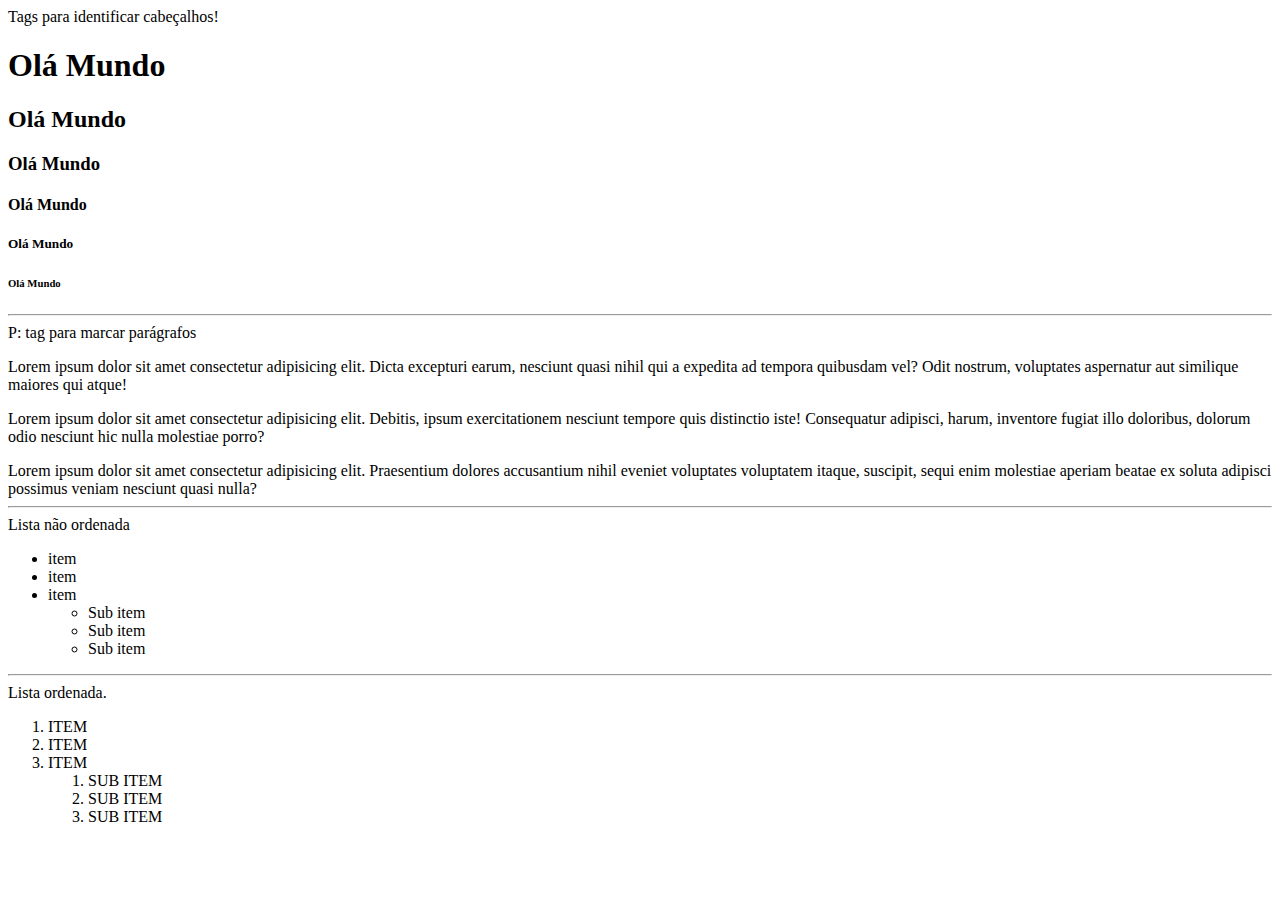
<file: index.html>
<!DOCTYPE html>
<html lang="pt-br">

<head>
    <meta charset="UTF-8">
    <meta name="viewport" content="width=device-width, initial-scale=1.0">
    <title>Meu site</title>
</head>

<body>
    Tags para identificar cabeçalhos!
    <h1>Olá Mundo</h1>
    <h2>Olá Mundo</h2>
    <h3>Olá Mundo</h3>
    <h4>Olá Mundo</h4>
    <h5>Olá Mundo</h5>
    <h6>Olá Mundo</h6>

    <hr>
    P: tag para marcar parágrafos
    </P>
    Lorem ipsum dolor sit amet consectetur adipisicing elit. Dicta excepturi earum, nesciunt quasi nihil qui a expedita
    ad tempora quibusdam vel? Odit nostrum, voluptates aspernatur aut similique maiores qui atque!

    <p>

    </p>


    Lorem ipsum dolor sit amet consectetur adipisicing elit. Debitis, ipsum exercitationem nesciunt tempore quis
    distinctio iste! Consequatur adipisci, harum, inventore fugiat illo doloribus, dolorum odio nesciunt hic nulla
    molestiae porro?
    <p>

    </p>

    Lorem ipsum dolor sit amet consectetur adipisicing elit. Praesentium dolores accusantium nihil eveniet voluptates
    voluptatem itaque, suscipit, sequi enim molestiae aperiam beatae ex soluta adipisci possimus veniam nesciunt quasi
    nulla?

    <hr>

    Lista não ordenada
    <ul>
        <li>item</li>
        <li>item</li>
        <li>item</li>
        <ul>
            <li>Sub item</li>
            <li>Sub item</li>
            <li>Sub item</li>

        </ul>
    </ul>
    <hr>
    Lista ordenada.
    <ol>
        <LI>ITEM</LI>
        <LI>ITEM</LI>
        <LI>ITEM</LI>
        <OL>
            <LI>SUB ITEM</LI>
            <LI>SUB ITEM</LI>
            <LI>SUB ITEM</LI>
        </ol>
</body>

</html>
</file>
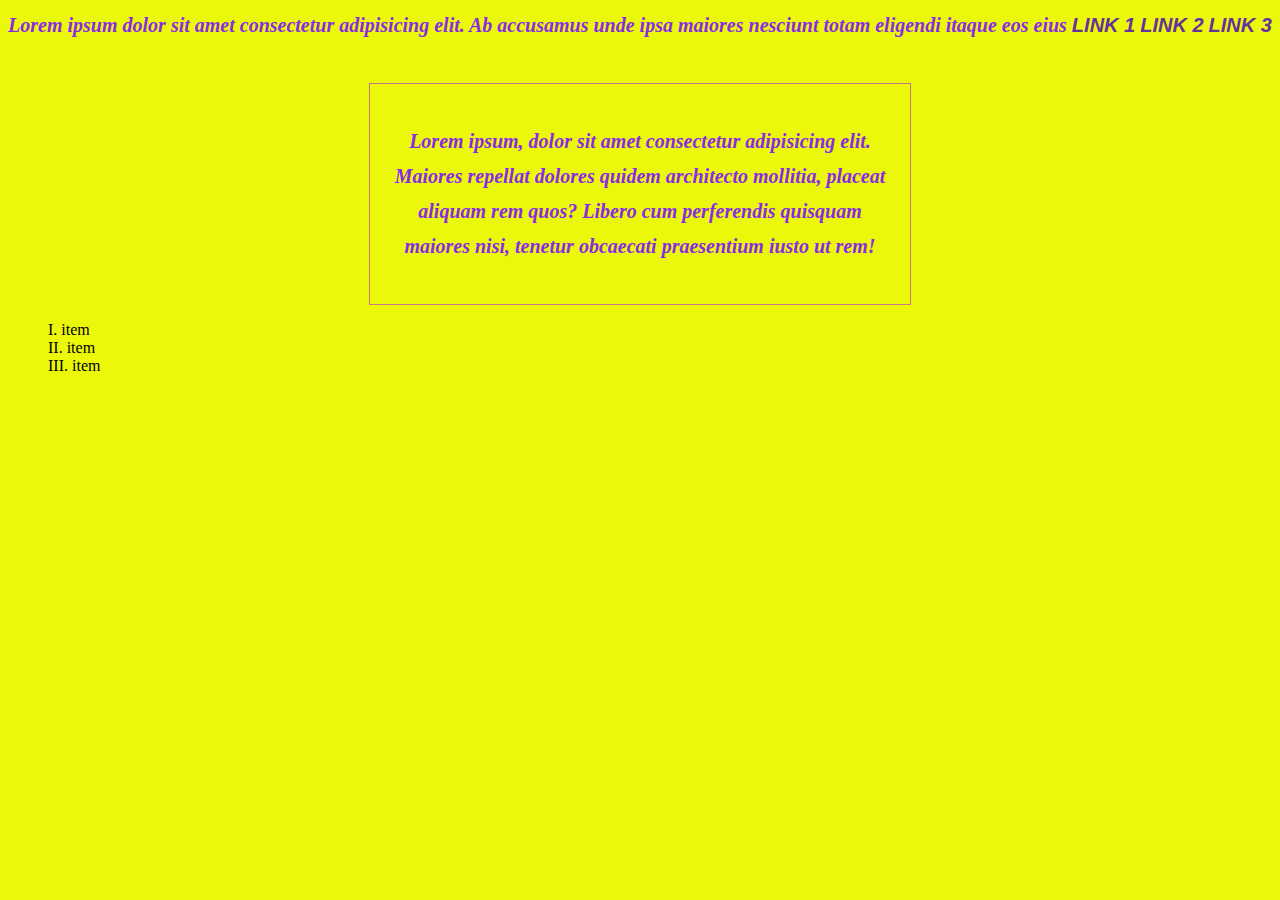
<file: CSS_pratica/index.html>
<!DOCTYPE html>
<html lang="en">
<head>
    <meta charset="UTF-8">
    <meta name="viewport" content="width=device-width, initial-scale=1.0">
    <title>Document</title>
    <link rel="stylesheet" href="style.css">
</head>
<body>
    <div class="texto">
        Lorem ipsum dolor sit amet consectetur adipisicing elit. Ab accusamus unde ipsa maiores nesciunt totam eligendi itaque eos eius 
        <a href="#">link 1</a>
        
        <a href="#">link 2</a>
        
        <a href="#">link 3</a>

    
    </div>


    <div class="texto borda">
        Lorem ipsum, dolor sit amet consectetur adipisicing elit. Maiores repellat dolores quidem architecto mollitia, placeat aliquam rem quos? Libero cum perferendis quisquam maiores nisi, tenetur obcaecati praesentium iusto ut rem!
    
    </div>
    <ul class="lista">
        <li>item</li>
        <li>item</li>
        <li>item</li>
    </ul>  

</body>
</html>
</file>
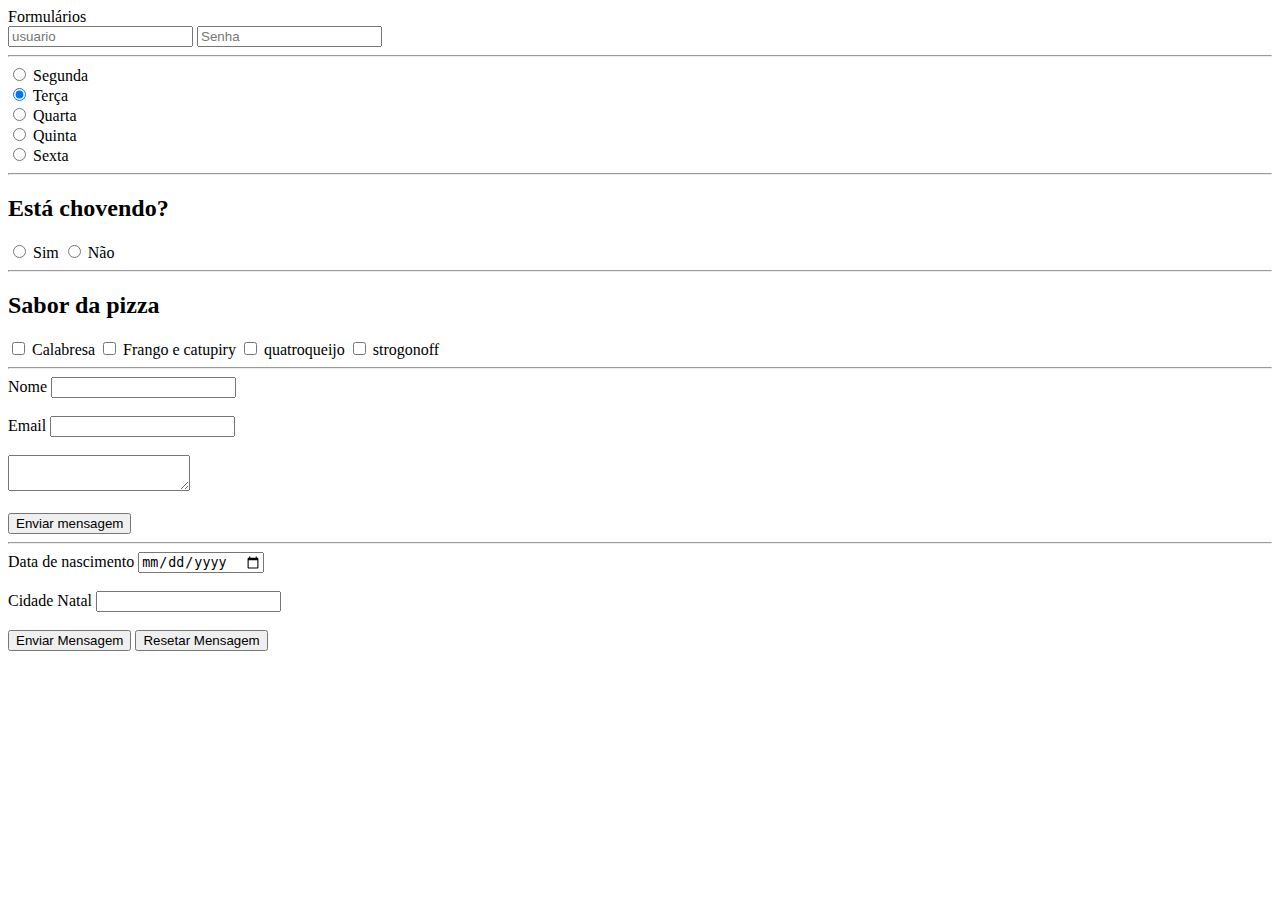
<file: Forms/index.html>
<!DOCTYPE html>
<html lang="en">
<head>
    <meta charset="UTF-8">
    <meta name="viewport" content="width=device-width, initial-scale=1.0">
    <title>Formulários</title>
</head>
<body>
    <hl>Formulários</hl>
    <form action="">
        <input type="text" name="usuario" placeholder="usuario" >
        <input type="password" name="senha" placeholder="Senha" >
       <hr>
        <input type="radio" name="dia" value="segunda" placeholder="segunda"> Segunda <br>
        <input type="radio" name="dia" value="segunda" placeholder="terça" checked> Terça <br>
        <input type="radio" name="dia" value="segunda" placeholder="quarta"> Quarta <br>
        <input type="radio" name="dia" value="segunda" placeholder="quinta"> Quinta <br>
        <input type="radio" name="dia" value="segunda" placeholder="sexta"> Sexta <br>
       <hr>
       <h2>Está chovendo?</h2>
       <label for="sim">
           <input type="radio" name="chuva" value="sim"> Sim
        </label>
       <label for="nao"> 
       <input type="radio" name="chuva" value="não" Não> Não

          </label>
<hr>
<h2>Sabor da pizza</h2>
<label for="Calabresa">
 <input type="checkbox" name="calabresa" id="calabresa"> Calabresa

 </label>
 <label for="Calabresa">
    <input type="checkbox" name="Frango e catupiry" id="Frango e catupiry"> Frango e catupiry
   
    </label>   
    <label for="Calabresa">
        <input type="checkbox" name="quatroqueijo" id="quatroqueijo"> quatroqueijo
       
     </label>   
  <label for="Calabresa">
      <input type="checkbox" name="strogonoff" id="strogonoff"> strogonoff
        
    
</label>      
<hr>

<form action="" method="GET">
    <label for="nome">
       Nome
        <input type="text" name="nome" id="nome">
   </label> 
<br><br>
    <label for="email">
     Email
        <input type="text" name="email" id="email">
   </label> 
<br><br>
    <textarea name="mensagem" id="mensagem"></textarea>
  </label>
<br><br>
<input type="submit" value="Enviar mensagem">
   
     </form>

     <hr>
     <form method="post"
     <label for="nascimento">
    Data de nascimento
         <input type="date" name="nascimento" id="nascimento">
    </label> 
<br><br>

<label for="cidade">
    Cidade Natal
         <input type="text" name="cidade" id="cidade">
    </label> 
<br><br>
<button type="submit"> Enviar Mensagem</button>
<button type="reset"> Resetar Mensagem</button>
     </form>

    
     
 </body>
</html>
</file>
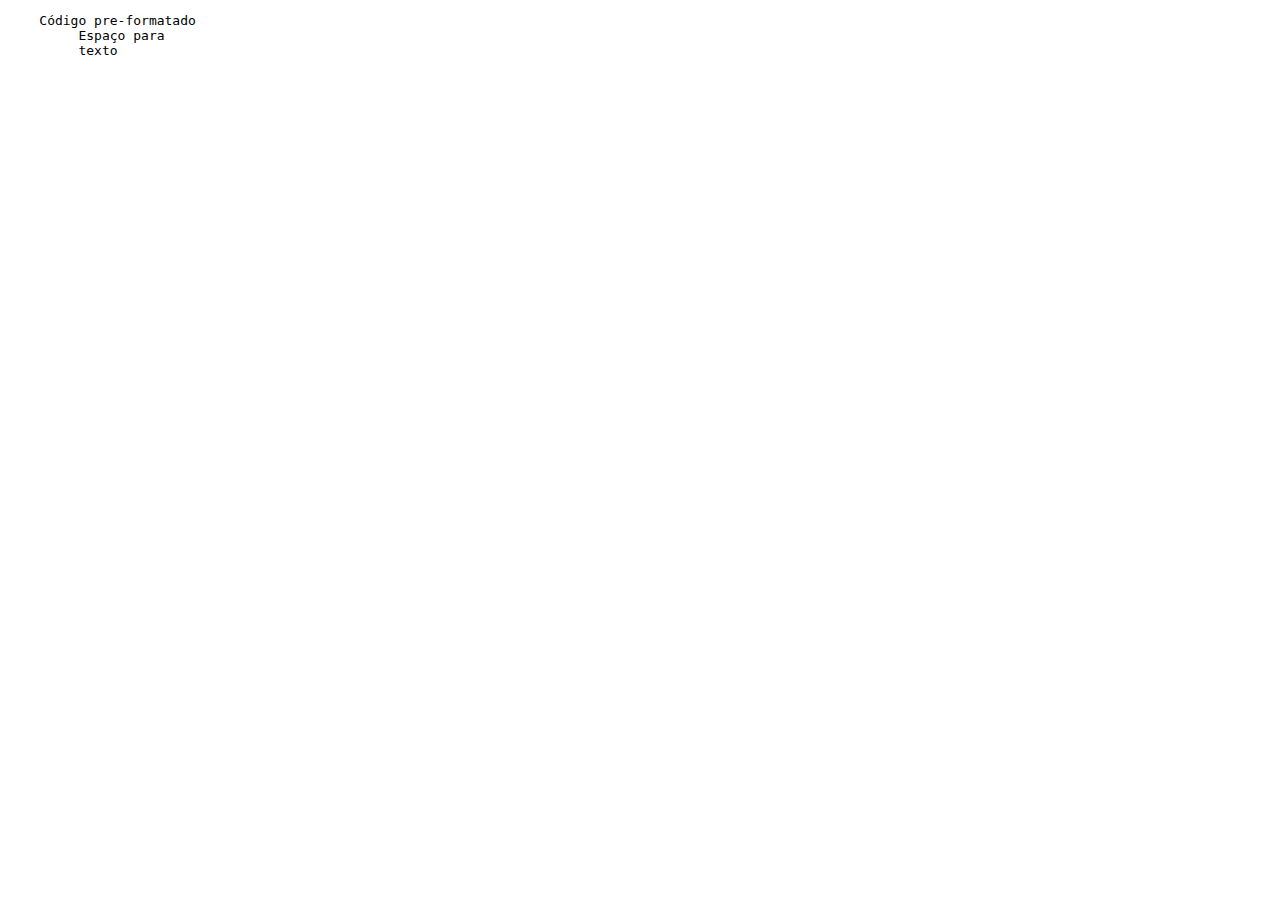
<file: 2_pre.html>
<!DOCTYPE html>
<html lang="en">
<head>
    <meta charset="UTF-8">
    <meta name="viewport" content="width=, initial-scale=1.0">
    <title>Document</title>
</head>
<body>
<pre>
    Código pre-formatado
         Espaço para 
         texto


        </pre>
</body>
</html>
</file>
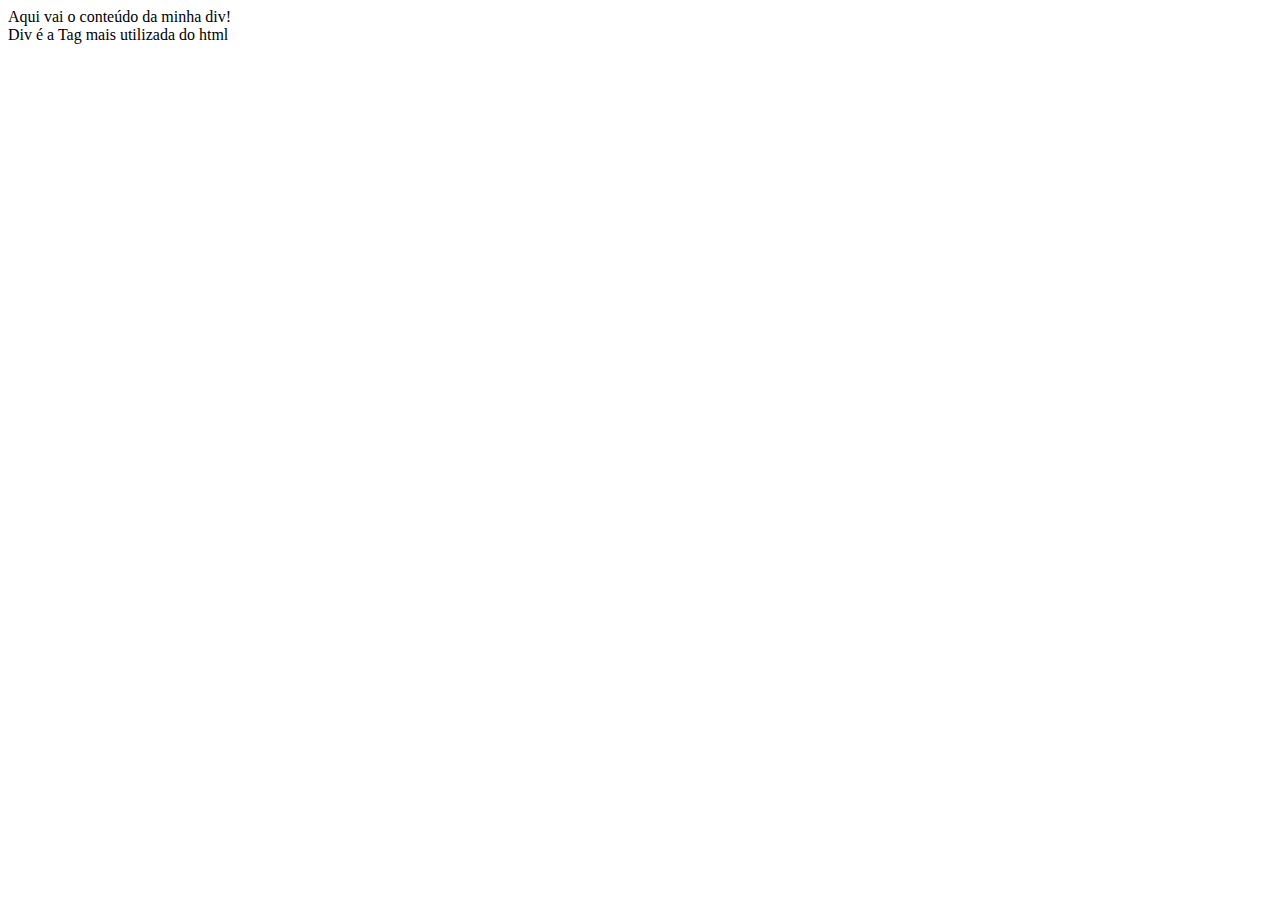
<file: 3_divs.html>
<!DOCTYPE html>
<html lang="en">
<head>
    <meta charset="UTF-8">
    <meta name="viewport" content="width=device-width, initial-scale=1.0">
    <title>Document</title>
</head>
<body>
    <div class="container"> 
          Aqui vai o conteúdo da minha div!

    </div>
    <div class="container2">
         Div é a Tag mais utilizada do html
    </div>
</body>
</html>
</file>
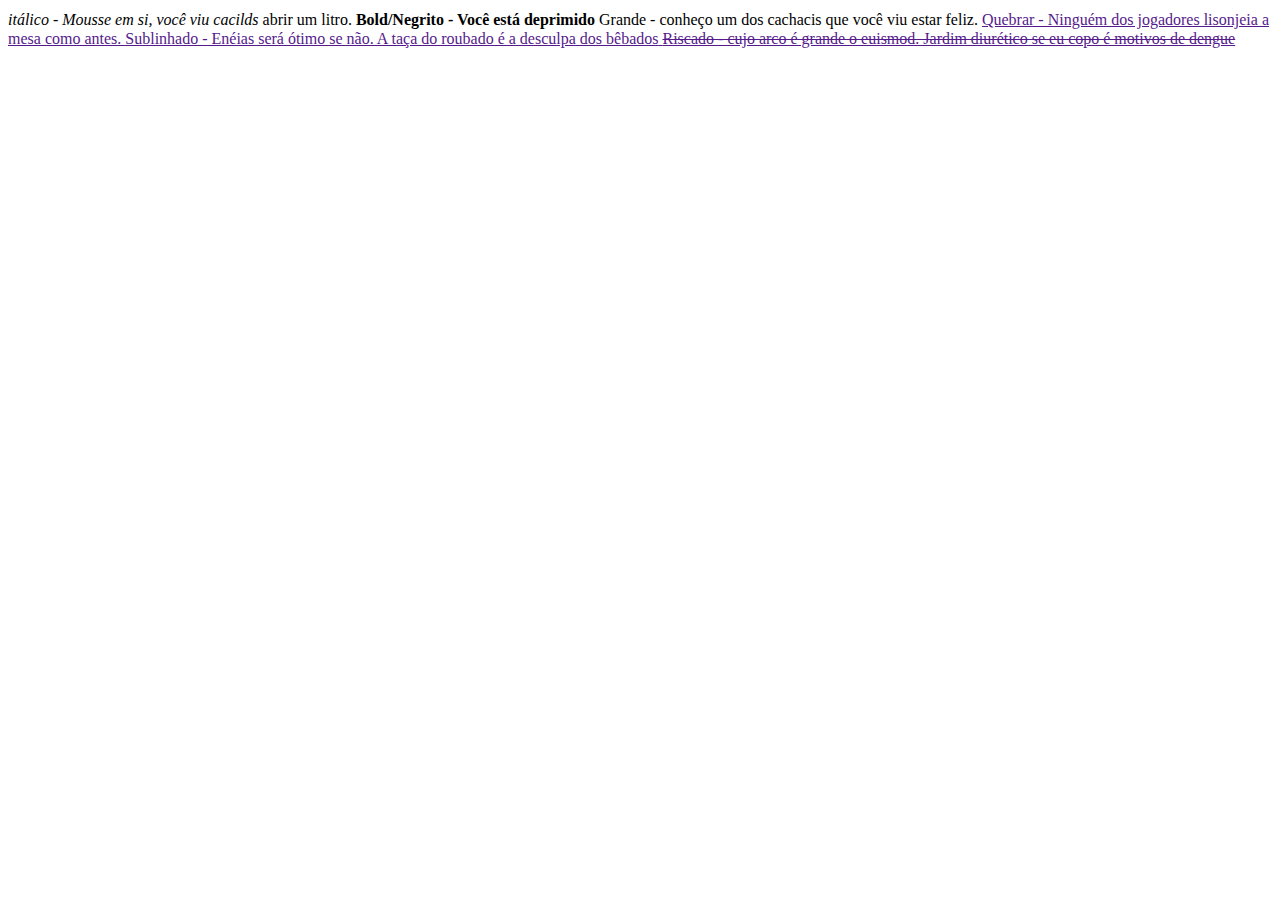
<file: 4_inline.html>
<!DOCTYPE html>
<html lang="en">
<head>
    <meta charset="UTF-8">
    <meta name="viewport" content="width=device-width, initial-scale=1.0">
    <title>Document</title>
</head>
<body>
    <i> itálico - Mousse em si, você viu cacilds</i> abrir um litro. 
    <b> Bold/Negrito - Você está deprimido</b>
    <big></big> Grande - conheço um dos cachacis que você viu estar feliz.</big></big>
    <a href="" Boa noite
    <br> Quebrar - Ninguém dos jogadores lisonjeia a mesa como antes. 
    <u> Sublinhado - Enéias será ótimo se não. A taça do roubado é a desculpa dos bêbados</u> 
    <strike> Riscado - cujo arco é grande o euismod. Jardim diurético se eu copo é motivos de dengue</strike>
</body>
</html>
</file>
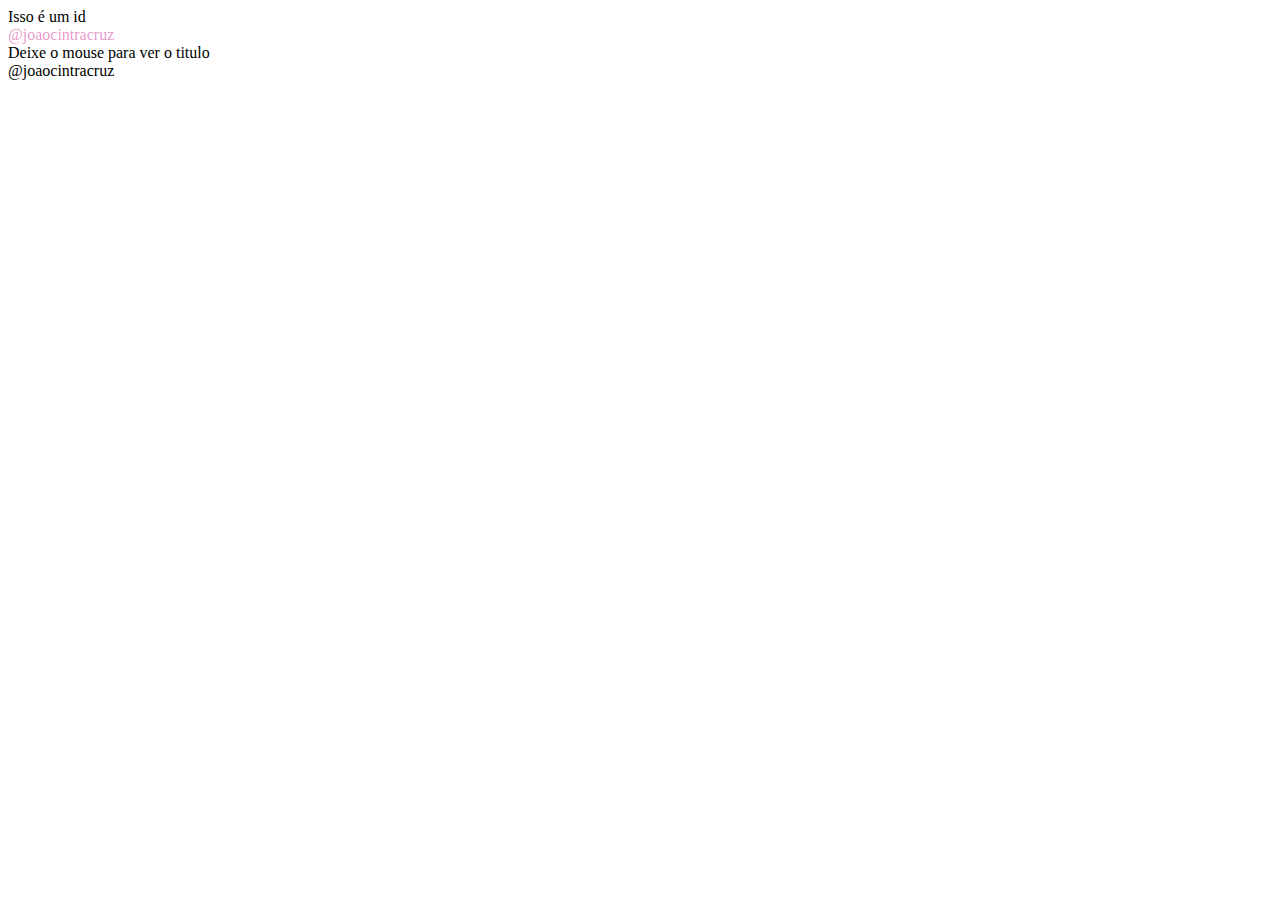
<file: 5_atributos.html>
<!DOCTYPE html>
<html lang="en">
<head>
    <meta charset="UTF-8">
    <meta name="viewport" content="width=device-width, initial-scale=1.0">
    <title>Joaovictor</title>
</head>
<body>
    <div class="classe">
        <!--
            Isso é uma classe
        -->


    </div>
    <div id="identificador">
        Isso é um id
    </div>
    <div style="color:rgba(203, 7, 131, 0.438)">
        @joaocintracruz
 </div>
 
 <div title="Aqui vai o titulo do elemento">
                  Deixe o mouse para ver o titulo
 </div>

 <!--Isso é um comentário
    invisível para o usuário-->
    @joaocintracruz
                  

</body>
</html>
</file>
<file: CSS_pratica/style.css>
body{
    background-color: #ecf80a;
}
.texto{
    font-size: 20px;
    line-height: 35px;
    color: blueviolet;
    font-style: oblique;
    font-weight: bold;
    text-align: center;
}
.texto a{
    color: rebeccapurple;
    text-decoration: none;
    text-transform: uppercase;
    font-family: 'Lucida Sans', 'Lucida Sans Regular', 'Lucida Grande', 'Lucida Sans Unicode', Geneva, Verdana, sans-serif;
}
.borda{
    width: 500px;
    border: 1px solid #a800fc88;
    margin:0 auto;
    margin-top: 40px;
    padding: 20px;
   padding-top: 40px;
padding-bottom: 40px;

}
.lista{
list-style-position: inside;
list-style-type: upper-roman;

}
</file>
